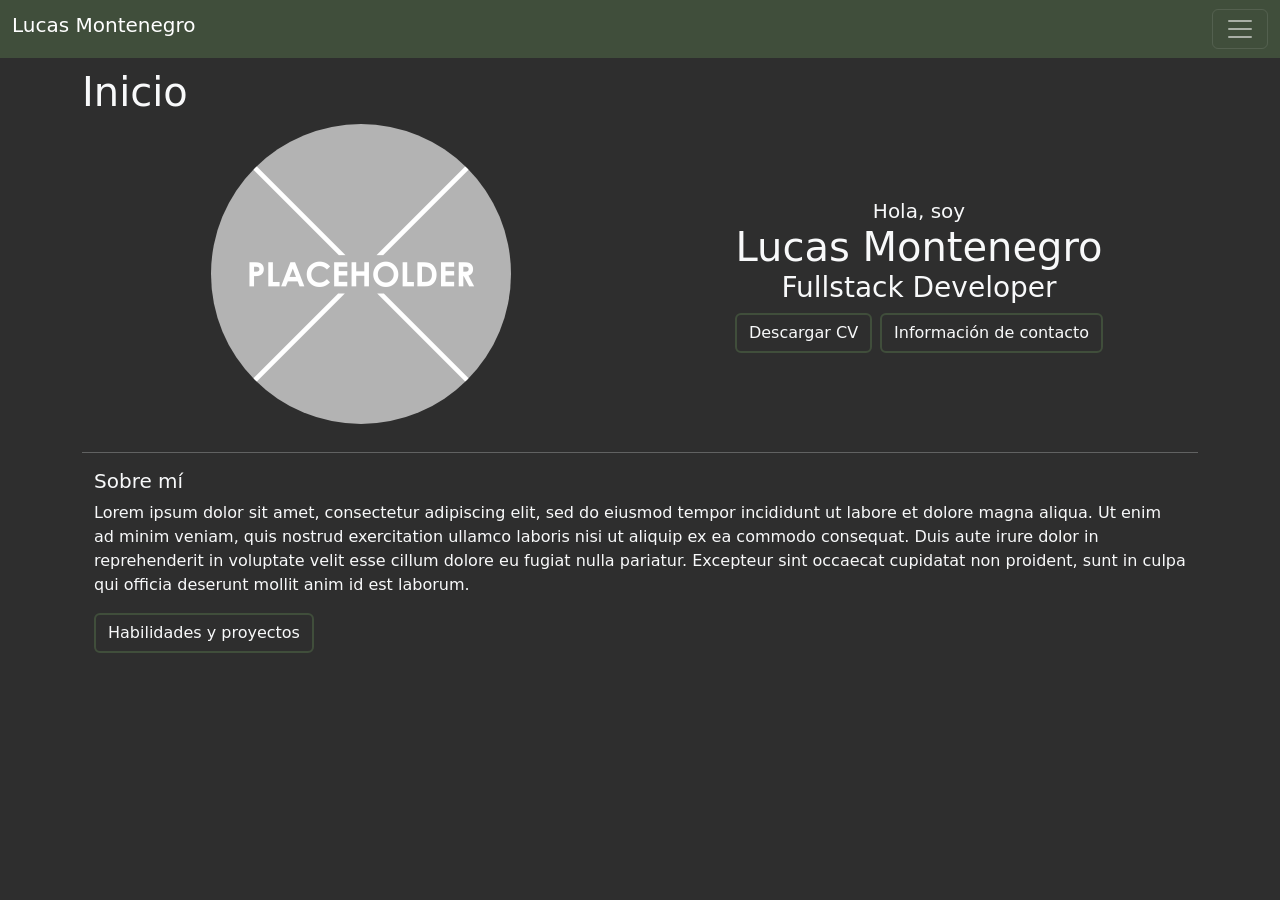
<file: index.html>
<!DOCTYPE html>
<html lang="en">

<head>
  <meta charset="UTF-8">
  <meta name="viewport" content="width=device-width, initial-scale=1.0">
  <title>Portafolio</title>
  <link href="https://cdn.jsdelivr.net/npm/bootstrap@5.3.8/dist/css/bootstrap.min.css" rel="stylesheet"
    integrity="sha384-sRIl4kxILFvY47J16cr9ZwB07vP4J8+LH7qKQnuqkuIAvNWLzeN8tE5YBujZqJLB" crossorigin="anonymous">
  <link rel="stylesheet" href="https://cdn.jsdelivr.net/npm/bootstrap-icons@1.13.1/font/bootstrap-icons.min.css">
  <link rel="stylesheet" href="style.css">
</head>

<body>
  <nav class="navbar bg-secondary fixed-top" data-bs-theme="dark">
    <div class="container-fluid">
      <h3 class="navbar-brand">Lucas Montenegro</h2>
        <button class="navbar-toggler" type="button" data-bs-toggle="offcanvas" data-bs-target="#offcanvasNavbar"
          aria-controls="offcanvasNavbar" aria-label="Toggle navigation">
          <span class="navbar-toggler-icon"></span>
        </button>
        <div class="offcanvas offcanvas-end bg-secondary" tabindex="-1" id="offcanvasNavbar"
          aria-labelledby="offcanvasNavbarLabel">
          <div class="offcanvas-header">
            <h5 class="offcanvas-title" id="offcanvasNavbarLabel">Menú</h5>
            <button type="button" class="btn-close" data-bs-dismiss="offcanvas" aria-label="Close"></button>
          </div>
          <div class="offcanvas-body">
            <ul class="navbar-nav justify-content-end flex-grow-1 pe-3">
              <li class="nav-item">
                <a class="nav-link active" aria-current="page" href="index.html">Inicio</a>
              </li>
              <li class="nav-item">
                <a class="nav-link" href="contenido.html">Contenido</a>
              </li>
              <li class="nav-item">
                <a class="nav-link" href="contacto.html">Contacto</a>
              </li>
              <hr>
              <div class="d-flex justify-content-evenly">
                <a href="https://www.instagram.com" target="_blank" class="link-body-emphasis">
                  <i class="bi bi-instagram" style="font-size: 1.5rem;"></i>
                </a>
                <a href="https://www.facebook.com" target="_blank" class="link-body-emphasis">
                  <i class="bi bi-facebook" style="font-size: 1.5rem;"></i>
                </a>
                <a href="https://github.com/PineappleBirthdayCake" target="_blank" class="link-body-emphasis">
                  <i class="bi bi-github" style="font-size: 1.5rem;"></i>
                </a>
                <a href="https://x.com" target="_blank" class="link-body-emphasis">
                  <i class="bi bi-twitter" style="font-size: 1.5rem;"></i>
                </a>
                <a href="https://www.linkedin.com" target="_blank" class="link-body-emphasis">
                  <i class="bi bi-linkedin" style="font-size: 1.5rem;"></i>
                </a>
              </div>
            </ul>
          </div>
        </div>
    </div>
  </nav>
  <main class="container bg-primary">
    <h1 class="text-light nombre-pagina">Inicio</h1>
    <section class="col container">
      <div class="row mb-4">
        <div class="col d-flex align-self-center justify-content-center">
          <img src="media/Placeholder.png" alt="" class="rounded-pill inicio-perfil mb-1">
        </div>
        <div class="col align-self-center">
          <h5 class="text-light text-center mb-0">Hola, soy</h5>
          <h1 class="text-light text-center mb-0">Lucas Montenegro</h1>
          <h3 class="text-light text-center">Fullstack Developer</h3>
          <div class="d-flex justify-content-center">
            <button type="button" class="btn me-2 text-light">Descargar CV</button>
            <button type="button" class="btn"><a href="contacto.html"
                class="link-light link-underline-opacity-0">Información de contacto</a></button>
          </div>
        </div>
      </div>
      <div class="row">
        <hr class="text-light">
      </div>
      <div class="row mb-3">
        <h5 class="text-light">Sobre mí</h5>
        <p class="text-light">Lorem ipsum dolor sit amet, consectetur adipiscing elit, sed do eiusmod tempor incididunt
          ut labore et dolore magna aliqua. Ut enim ad minim veniam, quis nostrud exercitation ullamco laboris nisi ut
          aliquip ex ea commodo consequat. Duis aute irure dolor in reprehenderit in voluptate velit esse cillum dolore
          eu fugiat nulla pariatur. Excepteur sint occaecat cupidatat non proident, sunt in culpa qui officia deserunt
          mollit anim id est laborum. </p>
        <div class="col-12">
          <button type="button" class="btn"><a href="contenido.html"
              class="link-light link-underline-opacity-0">Habilidades y proyectos</a></button>
        </div>
      </div>
    </section>
  </main>

  <script src="https://cdn.jsdelivr.net/npm/bootstrap@5.3.8/dist/js/bootstrap.bundle.min.js"
    integrity="sha384-FKyoEForCGlyvwx9Hj09JcYn3nv7wiPVlz7YYwJrWVcXK/BmnVDxM+D2scQbITxI"
    crossorigin="anonymous"></script>
</body>

</html>
</file>
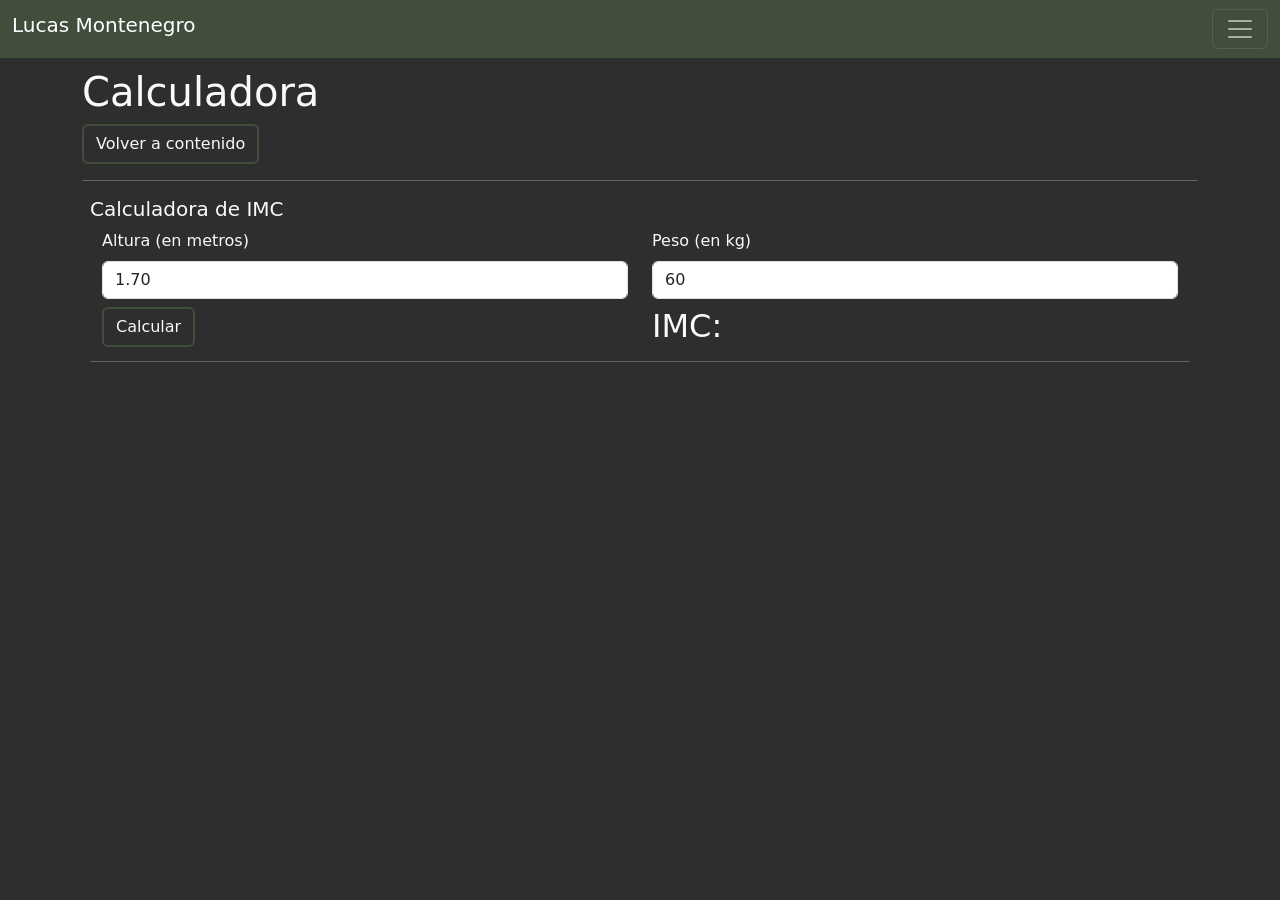
<file: calculadora.html>
<!DOCTYPE html>
<html lang="en">

<head>
    <meta charset="UTF-8">
    <meta name="viewport" content="width=device-width, initial-scale=1.0">
    <title>Calculadora</title>
    <link href="https://cdn.jsdelivr.net/npm/bootstrap@5.3.8/dist/css/bootstrap.min.css" rel="stylesheet"
        integrity="sha384-sRIl4kxILFvY47J16cr9ZwB07vP4J8+LH7qKQnuqkuIAvNWLzeN8tE5YBujZqJLB" crossorigin="anonymous">
    <link rel="stylesheet" href="https://cdn.jsdelivr.net/npm/bootstrap-icons@1.13.1/font/bootstrap-icons.min.css">
    <link rel="stylesheet" href="style.css">
</head>

<body>
    <nav class="navbar bg-secondary fixed-top" data-bs-theme="dark">
        <div class="container-fluid">
            <h3 class="navbar-brand">Lucas Montenegro</h2>
                <button class="navbar-toggler" type="button" data-bs-toggle="offcanvas"
                    data-bs-target="#offcanvasNavbar" aria-controls="offcanvasNavbar" aria-label="Toggle navigation">
                    <span class="navbar-toggler-icon"></span>
                </button>
                <div class="offcanvas offcanvas-end bg-secondary" tabindex="-1" id="offcanvasNavbar"
                    aria-labelledby="offcanvasNavbarLabel">
                    <div class="offcanvas-header">
                        <h5 class="offcanvas-title" id="offcanvasNavbarLabel">Menú</h5>
                        <button type="button" class="btn-close" data-bs-dismiss="offcanvas" aria-label="Close"></button>
                    </div>
                    <div class="offcanvas-body">
                        <ul class="navbar-nav justify-content-end flex-grow-1 pe-3">
                            <li class="nav-item">
                                <a class="nav-link" href="index.html">Inicio</a>
                            </li>
                            <li class="nav-item">
                                <a class="nav-link" href="contenido.html">Contenido</a>
                            </li>
                            <li class="nav-item">
                                <a class="nav-link" href="contacto.html">Contacto</a>
                            </li>
                            <hr>
                            <div class="d-flex justify-content-evenly">
                                <a href="https://www.instagram.com" target="_blank" class="link-body-emphasis">
                                    <i class="bi bi-instagram" style="font-size: 1.5rem;"></i>
                                </a>
                                <a href="https://www.facebook.com" target="_blank" class="link-body-emphasis">
                                    <i class="bi bi-facebook" style="font-size: 1.5rem;"></i>
                                </a>
                                <a href="https://github.com/PineappleBirthdayCake" target="_blank"
                                    class="link-body-emphasis">
                                    <i class="bi bi-github" style="font-size: 1.5rem;"></i>
                                </a>
                                <a href="https://x.com" target="_blank" class="link-body-emphasis">
                                    <i class="bi bi-twitter" style="font-size: 1.5rem;"></i>
                                </a>
                                <a href="https://www.linkedin.com" target="_blank" class="link-body-emphasis">
                                    <i class="bi bi-linkedin" style="font-size: 1.5rem;"></i>
                                </a>
                            </div>
                        </ul>
                    </div>
                </div>
        </div>
    </nav>

    <main class="container bg-primary">
        <h1 class="text-light nombre-pagina">Calculadora</h1>
        <button type="button" class="btn"><a href="contenido.html" class="link-light link-underline-opacity-0">Volver a
                contenido</a></button>
        <hr class="text-light">
        <h5 class="text-light mb-0 ms-2">Calculadora de IMC</h5>
        <section>
            <div class="row m-2">
                <div class="col"> <label for="input-altura" class="form-label text-light">Altura (en metros)</label>
                    <input type="number" class="form-control" id="input-altura" value="1.70" step="0.01">
                </div>
                <div class="col"><label for="input-peso" class="form-label text-light">Peso (en kg)</label>
                    <input type="number" class="form-control" id="input-peso" value="60">
                </div>
            </div>
            <div class="row m-2" id="row-resultado-IMC">
                <div class="col">
                    <button type="button" class="btn text-light" id="calcular-IMC">Calcular</button>
                </div>
                <div class="col">
                    <h2 class="text-light" id="IMC-resultado">IMC:</h5>
                </div>
                <hr class="text-light mt-2">
            </div>
        </section>
    </main>

    <script src="https://cdn.jsdelivr.net/npm/bootstrap@5.3.8/dist/js/bootstrap.bundle.min.js"
        integrity="sha384-FKyoEForCGlyvwx9Hj09JcYn3nv7wiPVlz7YYwJrWVcXK/BmnVDxM+D2scQbITxI"
        crossorigin="anonymous"></script>
    <script src="JS/calculadora.js"></script>
</body>

</html>
</file>
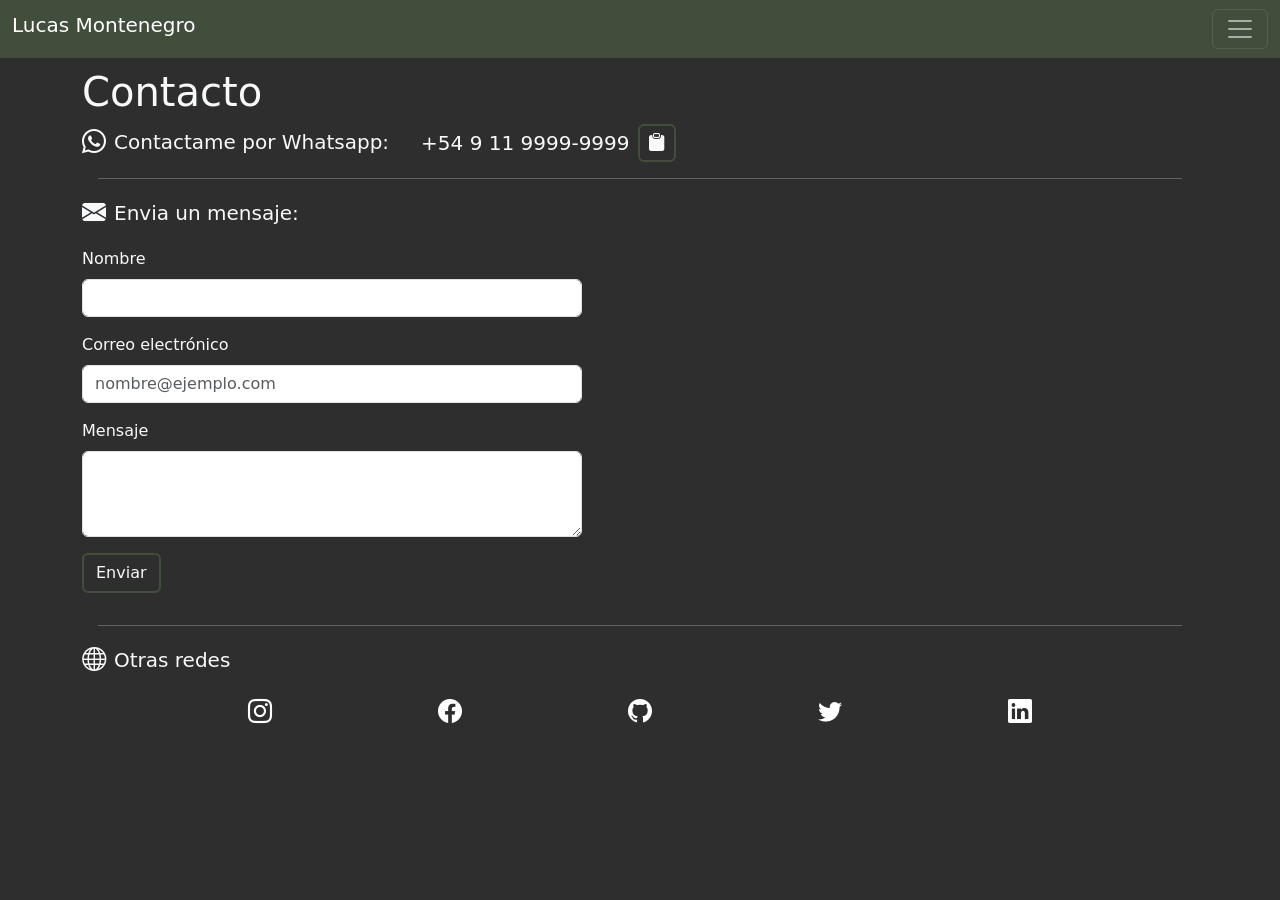
<file: contacto.html>
<!DOCTYPE html>
<html lang="es">

<head>
  <meta charset="UTF-8">
  <meta name="viewport" content="width=device-width, initial-scale=1.0">
  <title>Contacto</title>
  <link href="https://cdn.jsdelivr.net/npm/bootstrap@5.3.8/dist/css/bootstrap.min.css" rel="stylesheet"
    integrity="sha384-sRIl4kxILFvY47J16cr9ZwB07vP4J8+LH7qKQnuqkuIAvNWLzeN8tE5YBujZqJLB" crossorigin="anonymous">
  <link rel="stylesheet" href="https://cdn.jsdelivr.net/npm/bootstrap-icons@1.13.1/font/bootstrap-icons.min.css">
  <link rel="stylesheet" href="style.css">
</head>

<body>
  <nav class="navbar bg-secondary fixed-top" data-bs-theme="dark">
    <div class="container-fluid">
      <h3 class="navbar-brand">Lucas Montenegro</h2>
        <button class="navbar-toggler" type="button" data-bs-toggle="offcanvas" data-bs-target="#offcanvasNavbar"
          aria-controls="offcanvasNavbar" aria-label="Toggle navigation">
          <span class="navbar-toggler-icon"></span>
        </button>
        <div class="offcanvas offcanvas-end bg-secondary" tabindex="-1" id="offcanvasNavbar"
          aria-labelledby="offcanvasNavbarLabel">
          <div class="offcanvas-header">
            <h5 class="offcanvas-title" id="offcanvasNavbarLabel">Menú</h5>
            <button type="button" class="btn-close" data-bs-dismiss="offcanvas" aria-label="Close"></button>
          </div>
          <div class="offcanvas-body">
            <ul class="navbar-nav justify-content-end flex-grow-1 pe-3">
              <li class="nav-item">
                <a class="nav-link" href="index.html">Inicio</a>
              </li>
              <li class="nav-item">
                <a class="nav-link" href="contenido.html">Contenido</a>
              </li>
              <li class="nav-item">
                <a class="nav-link active" aria-current="page" href="contacto.html">Contacto</a>
              </li>
              <hr>
              <div class="d-flex justify-content-evenly">
                <a href="https://www.instagram.com" target="_blank" class="link-body-emphasis">
                  <i class="bi bi-instagram" style="font-size: 1.5rem;"></i>
                </a>
                <a href="https://www.facebook.com" target="_blank" class="link-body-emphasis">
                  <i class="bi bi-facebook" style="font-size: 1.5rem;"></i>
                </a>
                <a href="https://github.com/PineappleBirthdayCake" target="_blank" class="link-body-emphasis">
                  <i class="bi bi-github" style="font-size: 1.5rem;"></i>
                </a>
                <a href="https://x.com" target="_blank" class="link-body-emphasis">
                  <i class="bi bi-twitter" style="font-size: 1.5rem;"></i>
                </a>
                <a href="https://www.linkedin.com" target="_blank" class="link-body-emphasis">
                  <i class="bi bi-linkedin" style="font-size: 1.5rem;"></i>
                </a>
              </div>
            </ul>
          </div>
        </div>
    </div>
  </nav>

  <main class="container bg-primary">
      <h1 class="text-light nombre-pagina">Contacto</h1>
    <div class="row">
      <div class="col-md-auto">
        <div class="d-flex align-items-center">
          <i class="bi bi-whatsapp text-light" style="font-size: 1.5rem;"></i>
          <h5 class="text-light mb-0 ms-2">Contactame por Whatsapp: </h5>
        </div>
      </div>
      <div class="col-md-auto">
        <div class="d-flex align-items-center">
          <h5 class="text-light mb-0 ms-2">+54 9 11 9999-9999</h5>
          <button type="button" class="btn p-1 ps-2 pe-2 ms-2">
            <i class="bi bi-clipboard-fill text-light" style="font-size: 1.1rem;"></i>
          </button>
        </div>
      </div>
    </div>
    <div class="row mt-3 ms-3 me-3">
      <hr class="text-light">
    </div>
    <div class="row">
      <div class="d-flex align-items-center mb-3">
        <i class="bi bi-envelope-fill text-light" style="font-size: 1.5rem;"></i>
        <h5 class="text-light mb-0 ms-2">Envia un mensaje: </h5>
      </div>
      <form>
        <div class="mb-3">
          <label for="exampleFormControlInput1" class="form-label text-light">Nombre</label>
          <input type="text" class="form-control" id="exampleFormControlInput1">
        </div>
        <div class="mb-3">
          <label for="exampleFormControlInput2" class="form-label text-light">Correo electrónico</label>
          <input type="email" class="form-control" id="exampleFormControlInput1" placeholder="nombre@ejemplo.com">
        </div>
        <div class="mb-3">
          <label for="exampleFormControlTextarea1" class="form-label text-light">Mensaje</label>
          <textarea class="form-control" id="exampleFormControlTextarea1" rows="3"></textarea>
        </div>
        <div class="col-12">
          <button type="submit" class="btn mb-3 text-light">Enviar</button>
        </div>
      </form>
    </div>
    <div class="row mt-3 ms-3 me-3">
      <hr class="text-light">
    </div>
    <div class="row">
      <div class="d-flex align-items-center mb-3">
        <i class="bi bi-globe text-light" style="font-size: 1.5rem;"></i>
        <h5 class="text-light mb-0 ms-2">Otras redes </h5>
      </div>
      <div class="container">
        <div class="row">
          <div class="d-flex justify-content-evenly mb-3" data-bs-theme="dark">
            <a href="https://www.instagram.com" target="_blank" class="link-body-emphasis">
              <i class="bi bi-instagram" style="font-size: 1.5rem;"></i>
            </a>
            <a href="https://www.facebook.com" target="_blank" class="link-body-emphasis">
              <i class="bi bi-facebook" style="font-size: 1.5rem;"></i>
            </a>
            <a href="https://github.com/PineappleBirthdayCake" target="_blank" class="link-body-emphasis">
              <i class="bi bi-github" style="font-size: 1.5rem;"></i>
            </a>
            <a href="https://x.com" target="_blank" class="link-body-emphasis">
              <i class="bi bi-twitter" style="font-size: 1.5rem;"></i>
            </a>
            <a href="https://www.linkedin.com" target="_blank" class="link-body-emphasis">
              <i class="bi bi-linkedin" style="font-size: 1.5rem;"></i>
            </a>
          </div>

        </div>
      </div>
    </div>
  </main>

  <script src="https://cdn.jsdelivr.net/npm/bootstrap@5.3.8/dist/js/bootstrap.bundle.min.js"
    integrity="sha384-FKyoEForCGlyvwx9Hj09JcYn3nv7wiPVlz7YYwJrWVcXK/BmnVDxM+D2scQbITxI"
    crossorigin="anonymous"></script>
</body>

</html>
</file>
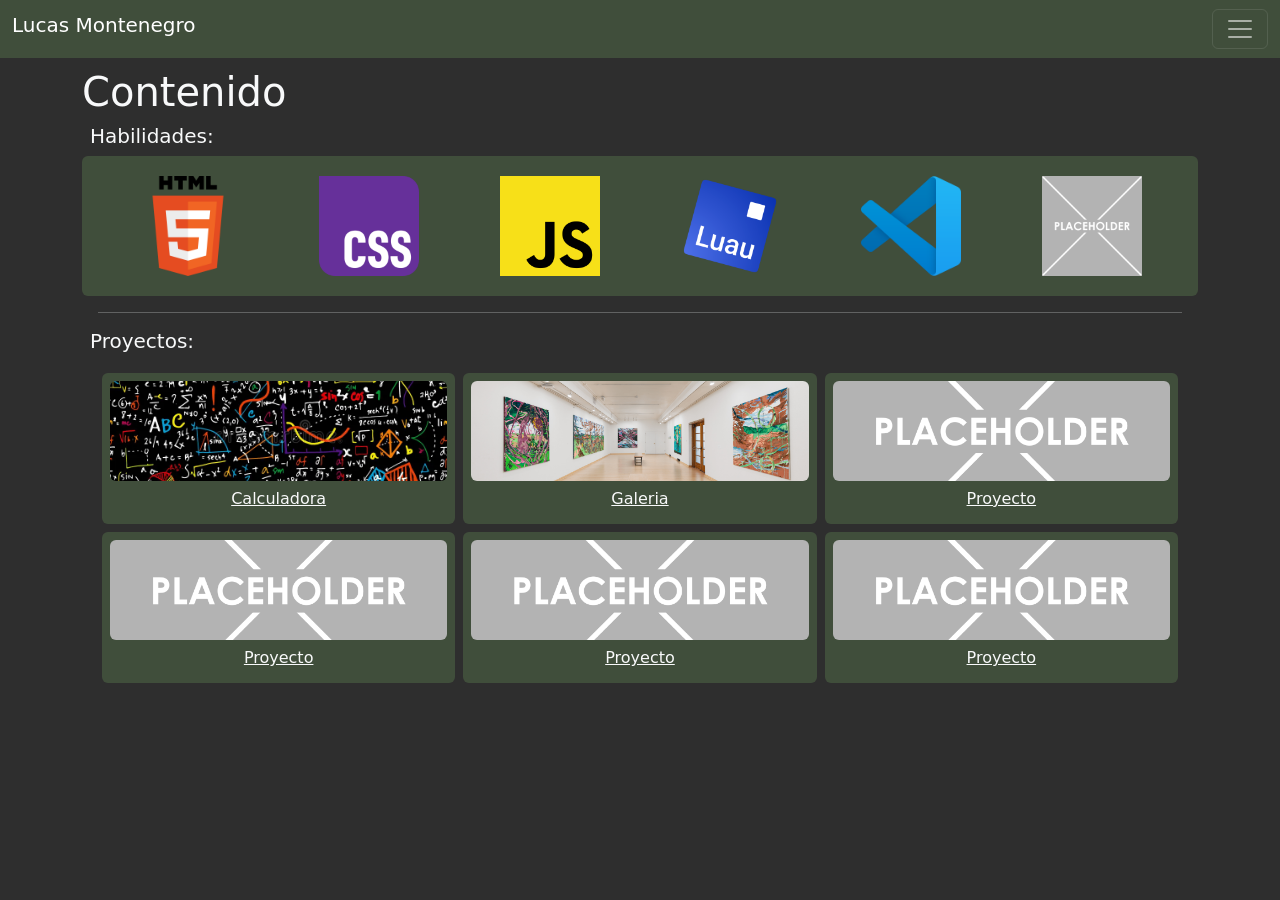
<file: contenido.html>
<!DOCTYPE html>
<html lang="en">

<head>
  <meta charset="UTF-8">
  <meta name="viewport" content="width=device-width, initial-scale=1.0">
  <title>Contenido</title>
  <link href="https://cdn.jsdelivr.net/npm/bootstrap@5.3.8/dist/css/bootstrap.min.css" rel="stylesheet"
    integrity="sha384-sRIl4kxILFvY47J16cr9ZwB07vP4J8+LH7qKQnuqkuIAvNWLzeN8tE5YBujZqJLB" crossorigin="anonymous">
  <link rel="stylesheet" href="https://cdn.jsdelivr.net/npm/bootstrap-icons@1.13.1/font/bootstrap-icons.min.css">
  <link rel="stylesheet" href="style.css">
</head>

<body>
  <nav class="navbar bg-secondary fixed-top" data-bs-theme="dark">
    <div class="container-fluid">
      <h3 class="navbar-brand">Lucas Montenegro</h2>
        <button class="navbar-toggler" type="button" data-bs-toggle="offcanvas" data-bs-target="#offcanvasNavbar"
          aria-controls="offcanvasNavbar" aria-label="Toggle navigation">
          <span class="navbar-toggler-icon"></span>
        </button>
        <div class="offcanvas offcanvas-end bg-secondary" tabindex="-1" id="offcanvasNavbar"
          aria-labelledby="offcanvasNavbarLabel">
          <div class="offcanvas-header">
            <h5 class="offcanvas-title" id="offcanvasNavbarLabel">Menú</h5>
            <button type="button" class="btn-close" data-bs-dismiss="offcanvas" aria-label="Close"></button>
          </div>
          <div class="offcanvas-body">
            <ul class="navbar-nav justify-content-end flex-grow-1 pe-3">
              <li class="nav-item">
                <a class="nav-link" href="index.html">Inicio</a>
              </li>
              <li class="nav-item">
                <a class="nav-link active" aria-current="page" href="contenido.html">Contenido</a>
              </li>
              <li class="nav-item">
                <a class="nav-link" href="contacto.html">Contacto</a>
              </li>
              <hr>
              <div class="d-flex justify-content-evenly">
                <a href="https://www.instagram.com" target="_blank" class="link-body-emphasis">
                  <i class="bi bi-instagram" style="font-size: 1.5rem;"></i>
                </a>
                <a href="https://www.facebook.com" target="_blank" class="link-body-emphasis">
                  <i class="bi bi-facebook" style="font-size: 1.5rem;"></i>
                </a>
                <a href="https://github.com/PineappleBirthdayCake" target="_blank" class="link-body-emphasis">
                  <i class="bi bi-github" style="font-size: 1.5rem;"></i>
                </a>
                <a href="https://x.com" target="_blank" class="link-body-emphasis">
                  <i class="bi bi-twitter" style="font-size: 1.5rem;"></i>
                </a>
                <a href="https://www.linkedin.com" target="_blank" class="link-body-emphasis">
                  <i class="bi bi-linkedin" style="font-size: 1.5rem;"></i>
                </a>
              </div>
            </ul>
          </div>
        </div>
    </div>
  </nav>

  <main class="container bg-primary">
    <h1 class="text-light nombre-pagina">Contenido</h1>
    <h5 class="text-light mb-2 ms-2">Habilidades: </h5>
    <section class="container bg-secondary contenido-logo-box p-0 pt-1 pb-1 rounded">
      <div class="row justify-content-md-center m-3">
        <div class="col">
          <img src="media/logos/HTML.png" alt="HTML5" class="contenido-logo">
        </div>
        <div class="col">
          <img src="media/logos/CSS.png" alt="CSS" class="contenido-logo">
        </div>
        <div class="col">
          <img src="media/logos/JavaScript.png" alt="JavaScript" class="contenido-logo">
        </div>
        <div class="small-breakpoint m-2"></div>
        <div class="col">
          <img src="media/logos/Luau.png" alt="Luau" class="contenido-logo">
        </div>
        <div class="col">
          <img src="media/logos/VisualStudioCode.png" alt="Visual Studio Code" class="contenido-logo">
        </div>
        <div class="col">
          <img src="media/Placeholder.png" alt="Placeholder" class="contenido-logo">
        </div>
      </div>
    </section>
      <div class="row mt-3 ms-3 me-3">
        <hr class="text-light">
      </div>
      <h5 class="text-light mb-2 ms-2">Proyectos: </h5>
      <section class="container-fluid p-0">
        <div class="row justify-content-md-center m-3">
          <a href="calculadora.html" class="col bg-secondary p-2 m-1 rounded contenido-proyecto link-underline-light">
            <img src="media/proyectos/calculadora.png" alt="" class="rounded">
            <h6 class="text-light text-center mt-2">Calculadora</h6>
          </a>
          <a href="galeria.html" class="col bg-secondary p-2 m-1 rounded contenido-proyecto link-underline-light">
            <img src="media/proyectos/galeria.png" alt="" class="rounded">
            <h6 class="text-light text-center mt-2">Galeria</h6>
          </a>
          <a href="contenido.html" class="col bg-secondary p-2 m-1 rounded contenido-proyecto link-underline-light">
            <img src="media/Placeholder.png" alt="" class="rounded">
            <h6 class="text-light text-center mt-2">Proyecto</h6>
          </a>
          <div class="large-breakpoint"></div>
          <a href="contenido.html" class="col bg-secondary p-2 m-1 rounded contenido-proyecto link-underline-light">
            <img src="media/Placeholder.png" alt="" class="rounded">
            <h6 class="text-light text-center mt-2">Proyecto</h6>
          </a>
          <a href="contenido.html" class="col bg-secondary p-2 m-1 rounded contenido-proyecto link-underline-light">
            <img src="media/Placeholder.png" alt="" class="rounded">
            <h6 class="text-light text-center mt-2">Proyecto</h6>
          </a>
          <a href="contenido.html" class="col bg-secondary p-2 m-1 rounded contenido-proyecto link-underline-light">
            <img src="media/Placeholder.png" alt="" class="rounded">
            <h6 class="text-light text-center mt-2">Proyecto</h6>
          </a>
      </section>
  </main>

  <script src="https://cdn.jsdelivr.net/npm/bootstrap@5.3.8/dist/js/bootstrap.bundle.min.js"
    integrity="sha384-FKyoEForCGlyvwx9Hj09JcYn3nv7wiPVlz7YYwJrWVcXK/BmnVDxM+D2scQbITxI"
    crossorigin="anonymous"></script>
</body>

</html>
</file>
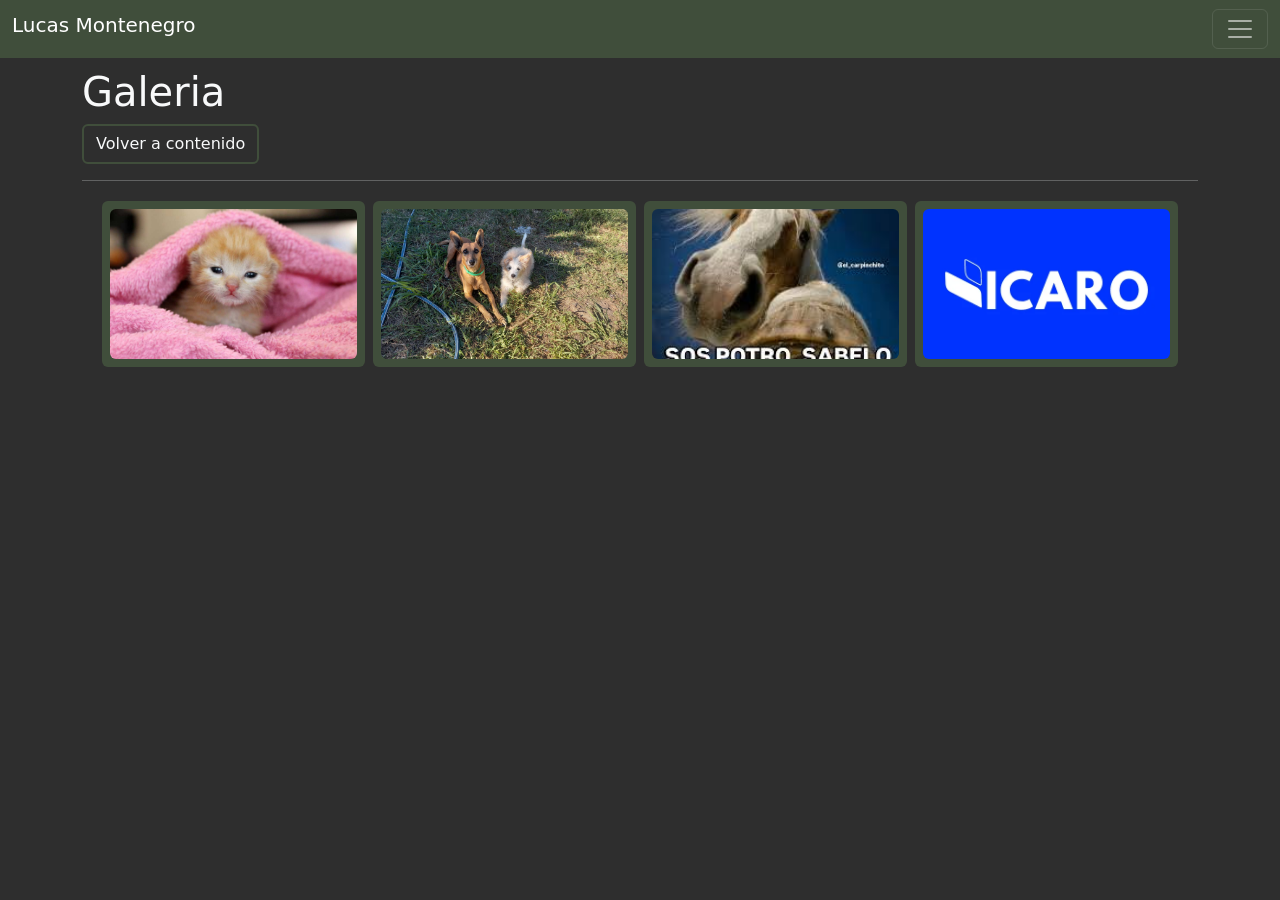
<file: galeria.html>
<!DOCTYPE html>
<html lang="en">

<head>
  <meta charset="UTF-8">
  <meta name="viewport" content="width=device-width, initial-scale=1.0">
  <title>Galeria</title>
  <link href="https://cdn.jsdelivr.net/npm/bootstrap@5.3.8/dist/css/bootstrap.min.css" rel="stylesheet"
    integrity="sha384-sRIl4kxILFvY47J16cr9ZwB07vP4J8+LH7qKQnuqkuIAvNWLzeN8tE5YBujZqJLB" crossorigin="anonymous">
  <link rel="stylesheet" href="https://cdn.jsdelivr.net/npm/bootstrap-icons@1.13.1/font/bootstrap-icons.min.css">
  <link rel="stylesheet" href="style.css">
</head>

<body class="">
  <section id="galeria-popup" style="visibility: hidden;">
    <img src="media/cerrar.png" alt="cerrar" id="galeria-cerrar">
    <img src="media/Placeholder.png" alt="" id="galeria-imagen-completa">
    <h5 id="galeria-titulo">"test"</h5>
    <div class="galeria-fondo"></div>
  </section>

  <nav class="navbar bg-secondary fixed-top" data-bs-theme="dark">
    <div class="container-fluid">
      <h3 class="navbar-brand">Lucas Montenegro</h2>
        <button class="navbar-toggler" type="button" data-bs-toggle="offcanvas" data-bs-target="#offcanvasNavbar"
          aria-controls="offcanvasNavbar" aria-label="Toggle navigation">
          <span class="navbar-toggler-icon"></span>
        </button>
        <div class="offcanvas offcanvas-end bg-secondary" tabindex="-1" id="offcanvasNavbar"
          aria-labelledby="offcanvasNavbarLabel">
          <div class="offcanvas-header">
            <h5 class="offcanvas-title" id="offcanvasNavbarLabel">Menú</h5>
            <button type="button" class="btn-close" data-bs-dismiss="offcanvas" aria-label="Close"></button>
          </div>
          <div class="offcanvas-body">
            <ul class="navbar-nav justify-content-end flex-grow-1 pe-3">
              <li class="nav-item">
                <a class="nav-link" href="index.html">Inicio</a>
              </li>
              <li class="nav-item">
                <a class="nav-link" href="contenido.html">Contenido</a>
              </li>
              <li class="nav-item">
                <a class="nav-link" href="contacto.html">Contacto</a>
              </li>
              <hr>
              <div class="d-flex justify-content-evenly">
                <a href="https://www.instagram.com" target="_blank" class="link-body-emphasis">
                  <i class="bi bi-instagram" style="font-size: 1.5rem;"></i>
                </a>
                <a href="https://www.facebook.com" target="_blank" class="link-body-emphasis">
                  <i class="bi bi-facebook" style="font-size: 1.5rem;"></i>
                </a>
                <a href="https://github.com/PineappleBirthdayCake" target="_blank" class="link-body-emphasis">
                  <i class="bi bi-github" style="font-size: 1.5rem;"></i>
                </a>
                <a href="https://x.com" target="_blank" class="link-body-emphasis">
                  <i class="bi bi-twitter" style="font-size: 1.5rem;"></i>
                </a>
                <a href="https://www.linkedin.com" target="_blank" class="link-body-emphasis">
                  <i class="bi bi-linkedin" style="font-size: 1.5rem;"></i>
                </a>
              </div>
            </ul>
          </div>
        </div>
    </div>
  </nav>

  <main class="container bg-primary">
    <h1 class="text-light nombre-pagina">Galeria</h1>
    <button type="button" class="btn"><a href="contenido.html" class="link-light link-underline-opacity-0">Volver a
        contenido</a></button>
    <hr class="text-light">
    <section class="container-fluid p-0">
      <div class="row justify-content-md-center m-3" id="galeria-row">
      </div>
    </section>
  </main>
  <script src="https://cdn.jsdelivr.net/npm/bootstrap@5.3.8/dist/js/bootstrap.bundle.min.js"
    integrity="sha384-FKyoEForCGlyvwx9Hj09JcYn3nv7wiPVlz7YYwJrWVcXK/BmnVDxM+D2scQbITxI"
    crossorigin="anonymous"></script>
  <script src="JS/galeria.js"></script>
</body>

</html>
</file>
<file: style.css>
.bg-primary {
    background-color: #2e2e2e !important;
}

.bg-secondary {
    background-color: #404E3B !important;
}

.btn-dark {
    background-color: #404E3B !important;
}

.bg-tertiary {
    background-color: #e6e6e6;
}

.text-warning2 {
    color: #ff7f07;
}

/* #7B9669 */

body {
    background-color: #2e2e2e !important;
}

.nombre-pagina {
    padding-top: 68px;
}

main {
    min-height: 100vh;
}

.inicio-perfil {
    width: 300px;
    height: 300px;
}

.inicio-perfil:hover {
    animation: spin 1s ease-in-out;
}

@keyframes spin {
    0% {
        transform: rotate(0deg);
    }

    100% {
        transform: rotate(360deg);
    }
}


.contenido-logo-box {
    display: inline-block;
    width: 100%;
}

.contenido-logo {
    width: 100%;
    height: 100%;
    max-height: 100px;
    object-fit: contain;
    overflow: hidden;
    transition: transform 0.3s ease;
    transform: scale(1);
}

.contenido-logo:hover {
    transform: scale(1.1);
}

.contenido-proyecto {
    transition: transform 0.3s ease;
    transform: scale(1);
}

.contenido-proyecto:hover {
    transform: scale(1.01);
}

.contenido-proyecto img {
    margin: auto;
    width: 100%;
    min-width: 200px;
    max-height: 100px;
    object-position: center;
    object-fit: cover;
}

form div {
    max-width: 500px;
}

.galeria-item img {
    margin: auto;
    width: 100%;
    min-width: 200px;
    max-height: 150px;
    object-position: center;
    object-fit: cover;
}

.galeria-item {
    transition: transform 0.3s ease;
    transform: scale(1);
}

.galeria-item:hover {
    transform: scale(1.01);
}

.galeria-fondo {
    position: fixed;
    left: 0;
    top: 0;
    right: 0;
    bottom: 0;
    background: rgba(0, 0, 0, 0.8);
    z-index: 5000;
}

#galeria-cerrar {
    transition: transform 0.3s ease;
    transform: scale(1);
}

#galeria-cerrar:hover {
    transform: scale(1.1);
}

#galeria-titulo {
    position: fixed;
    margin: 0;
    left: 10px;
    bottom: 10px;
    color: #e6e6e6;
    z-index: 5002;
}

@media (orientation: landscape) {
    #galeria-imagen-completa {
        height: 100vh;
    }
}

@media (orientation: portrait) {
    #galeria-imagen-completa {
        width: 100vw;
    }
}

#galeria-imagen-completa {
    position: fixed;
    object-position: center;
    object-fit: contain;
    overflow: auto;
    z-index: 5001;
}

#galeria-cerrar {
height: 50px;
width: 50px;
position: fixed;
right: 10px;
top: 10px;
margin-left: 100%;
z-index: 5002;
}

#galeria-popup {
    position: absolute;
    display: flex;
    justify-content: center;
    align-items: center;
    height: 100vh;
    width: 100vw;
    z-index: 4999;
}

.no-overflow {
    overflow: hidden;
}

.btn {
    border-color: #404E3B;
    border-width: 2px;
    background-color: none;
    transition-duration: 0.2s;
}

.btn:hover {
    background-color: #404E3B;
}

@media (min-width: 768px) {
    .small-breakpoint {
        display: none;
    }
}

@media (max-width: 768px) {
    .inicio-perfil {
        height: 150px;
        width: 150px;
        margin-bottom: 1em !important;
    }
}

@media (max-width: 990px) {
    .large-breakpoint {
        display: none;
    }
}
</file>
